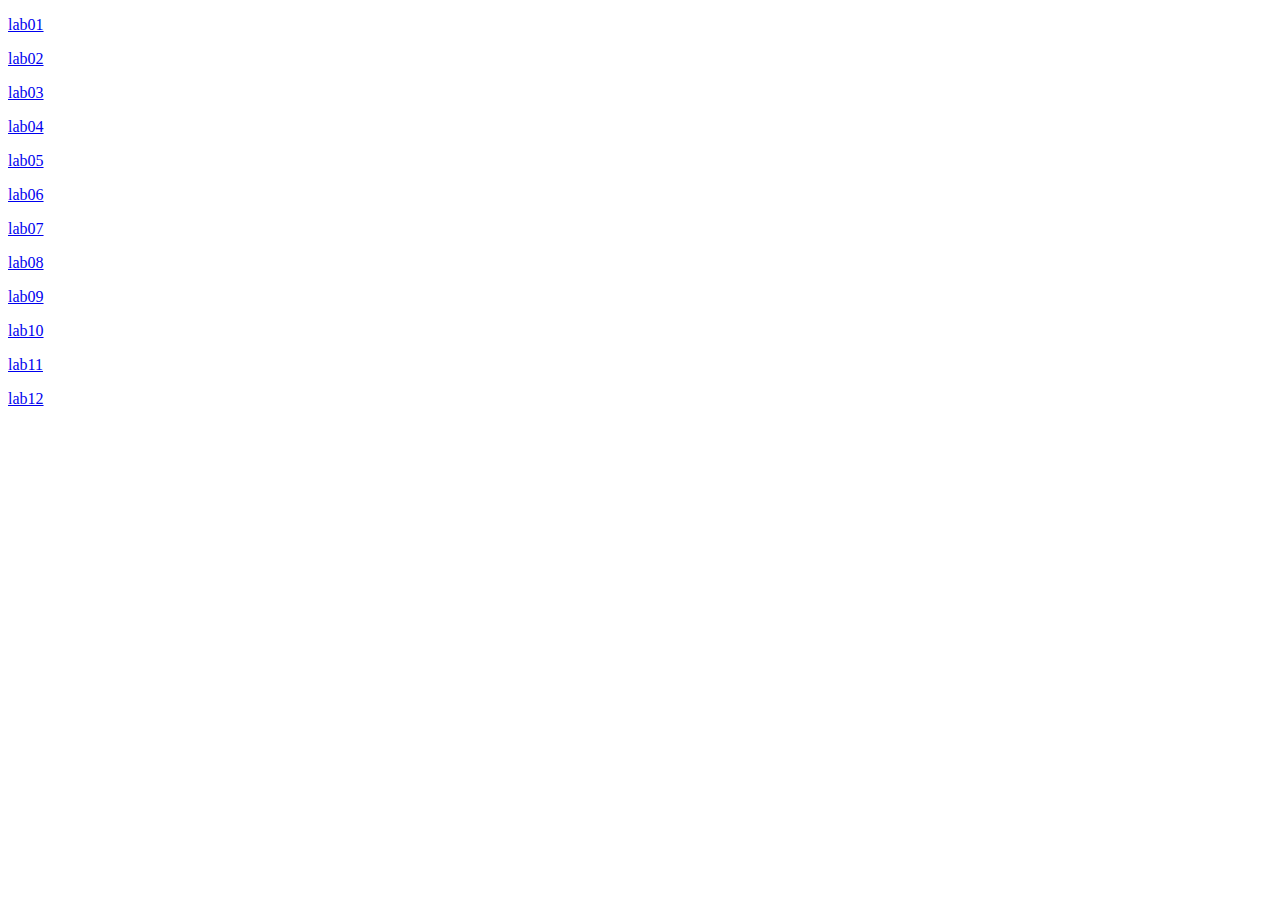
<file: index.html>
<!doctype html>
<html>
<body>
    <p><a href="http://172.17.50.29:5000/lab01" target="_blank" rel="noopener noreferrer">lab01</a></p>
    <p><a href="http://172.17.50.29:5000/lab02" target="_blank" rel="noopener noreferrer">lab02</a></p>
    <p><a href="http://172.17.50.29:5000/lab03" target="_blank" rel="noopener noreferrer">lab03</a></p>
    <p><a href="http://172.17.50.29:5000/lab04" target="_blank" rel="noopener noreferrer">lab04</a></p>
    <p><a href="http://172.17.50.29:5000/lab05" target="_blank" rel="noopener noreferrer">lab05</a></p>
    <p><a href="http://172.17.50.29:5000/lab06" target="_blank" rel="noopener noreferrer">lab06</a></p>
    <p><a href="http://172.17.50.29:5000/lab07" target="_blank" rel="noopener noreferrer">lab07</a></p>
    <p><a href="http://172.17.50.29:5000/lab08" target="_blank" rel="noopener noreferrer">lab08</a></p>
    <p><a href="http://172.17.50.29:5000/lab09" target="_blank" rel="noopener noreferrer">lab09</a></p>
    <p><a href="http://172.17.50.29:5000/lab10" target="_blank" rel="noopener noreferrer">lab10</a></p>
    <p><a href="http://172.17.50.29:5000/lab11" target="_blank" rel="noopener noreferrer">lab11</a></p>
    <p><a href="http://172.17.50.29:5000/lab12" target="_blank" rel="noopener noreferrer">lab12</a></p>
</body>
</html>
</file>
